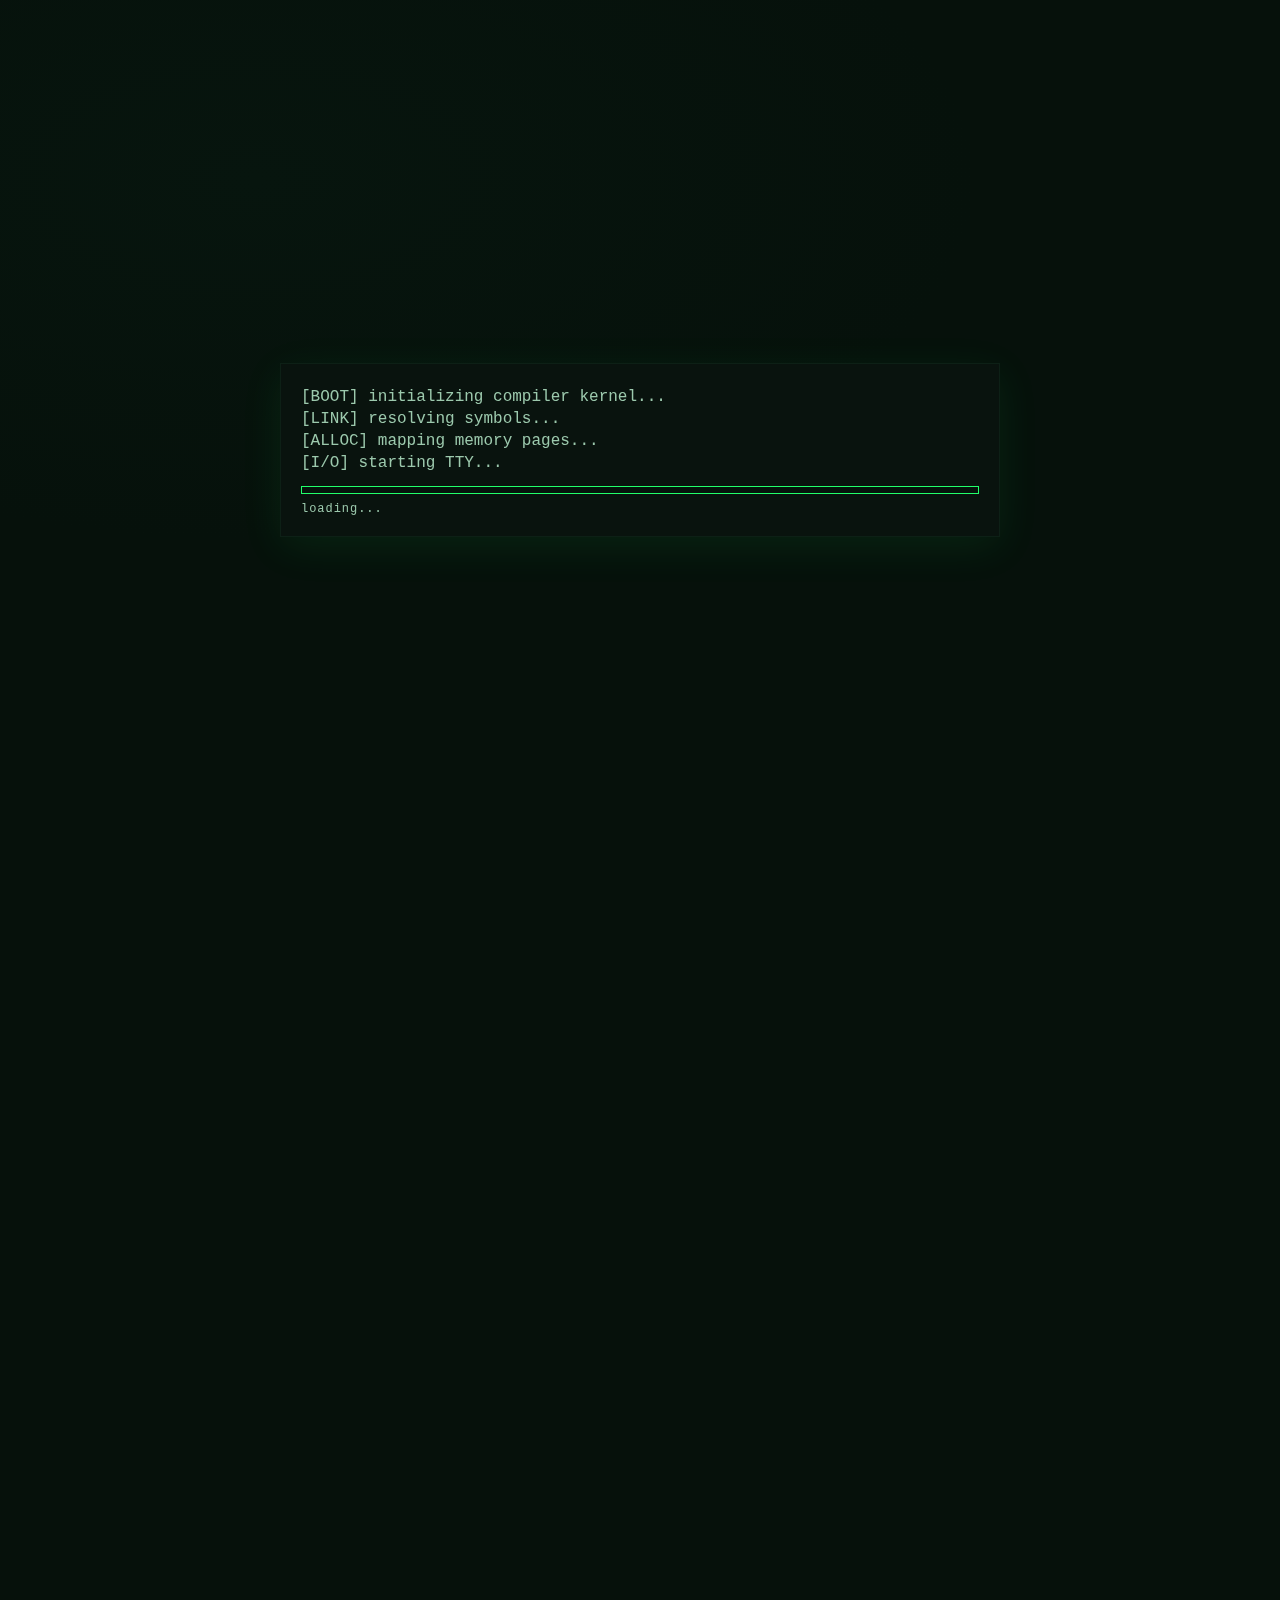
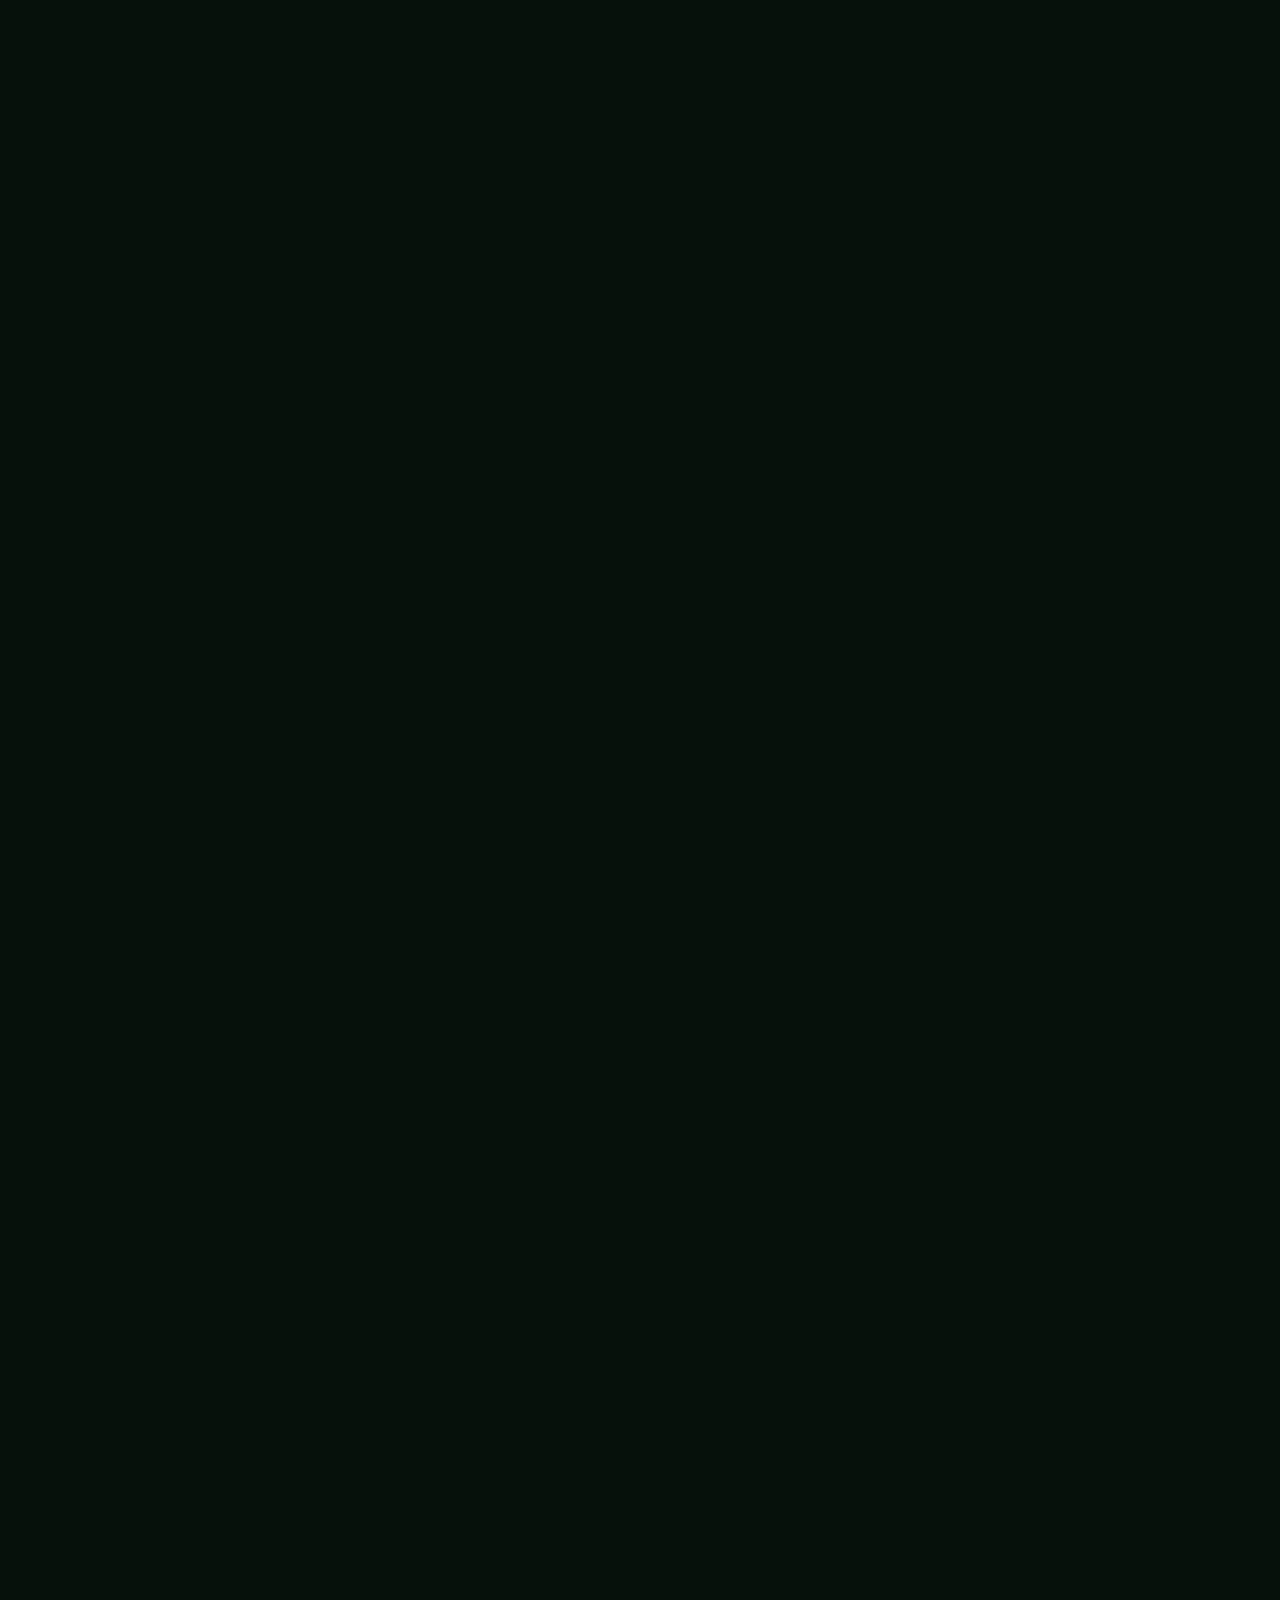
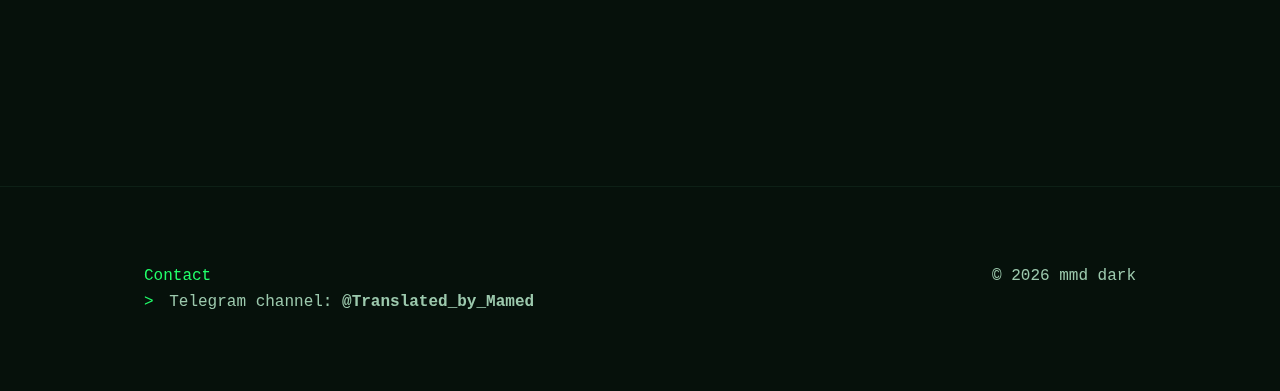
<file: index.html>
<!DOCTYPE html>
<html lang="en">
<head>
  <!-- Meta -->
  <meta charset="UTF-8" />
  <meta name="viewport" content="width=device-width, initial-scale=1" />
  <meta name="description" content="mmd dark — Resume. A dark green terminal-inspired portfolio with compiler vibes." />

  <title>mmd dark — Resume</title>

  <!-- Styles -->
  <link rel="stylesheet" href="style.css.css" />

  <!-- Monospace fallback stack (system fonts only, no external) -->
  <style>
    :root { --font-mono: ui-monospace, SFMono-Regular, Menlo, Monaco, Consolas, "Liberation Mono", "Courier New", monospace; }
  </style>
</head>
<body>
  <!-- Terminal-style loading screen -->
  <div id="boot-screen" aria-hidden="true">
    <div class="boot-inner">
      <div class="boot-line">[BOOT] initializing compiler kernel...</div>
      <div class="boot-line">[LINK] resolving symbols...</div>
      <div class="boot-line">[ALLOC] mapping memory pages...</div>
      <div class="boot-line">[I/O] starting TTY...</div>
      <div class="boot-progress">
        <div class="boot-bar"><span class="boot-fill"></span></div>
        <div class="boot-status">loading...</div>
      </div>
    </div>
  </div>

  <!-- Background canvas for subtle binary rain -->
  <canvas id="binary-bg" aria-hidden="true"></canvas>

  <!-- Page wrapper -->
  <div id="app">

    <!-- Hero -->
    <header class="hero section" id="hero" role="banner">
      <div class="hero-content container">
        <h1 class="hero-title"><span class="caret">></span> mmd dark</h1>
        <p class="hero-quote">
          “Programs are not just instructions for machines—they are crystallized thoughts, compiled into causality.”
        </p>

        <!-- Animated terminal typing effect -->
        <div class="terminal">
          <div class="terminal-header">
            <span class="led led-red"></span>
            <span class="led led-yellow"></span>
            <span class="led led-green"></span>
            <span class="tty-label">/dev/tty0</span>
          </div>
          <div class="terminal-body">
            <span class="prompt">$</span>
            <span id="typed" class="typed"></span>
            <span class="cursor">█</span>
          </div>
        </div>
      </div>
    </header>

    <!-- About -->
    <section class="about section observe" id="about" aria-labelledby="about-title">
      <div class="container">
        <h2 id="about-title" class="section-title">About me</h2>
        <p class="about-text">
          I treat programming as a dialect of thought. Compilers are translators between human intention and machine execution, mapping symbols into structured causality. Memory is not just storage—it's a landscape where ideas persist, mutate, and interlink. Data structures give those ideas shape: stacks for discipline, graphs for relationships, and arrays for continuity. Logic binds this all together, ensuring that every branch, loop, and pointer stands accountable to truth.
        </p>
        <p class="about-text">
          In a world of abstractions, I move deliberately between levels: from registers and cache lines to algorithms and APIs. Each layer is a lens; clarity comes from knowing which lens to apply, and when to discard it. Elegance is not ornament—it's the absence of unnecessary complexity. Robust systems emerge when conceptual models align with implementation details, and code becomes an honest artifact of thought.
        </p>
      </div>
    </section>

    <!-- Programming languages -->
    <section class="languages section observe" id="languages" aria-labelledby="languages-title">
      <div class="container">
        <h2 id="languages-title" class="section-title">Programming languages</h2>

        <div class="grid">
          <!-- C++ card (with simple logo-like SVG) -->
          <article class="card lang-card" data-lang="cpp" tabindex="0" aria-label="C++">
            <div class="card-head">
              <div class="svg-wrap" aria-hidden="true">
                <!-- Minimal C++ emblem: C with ++ in a hex shield -->
                <svg width="92" height="92" viewBox="0 0 92 92">
                  <defs>
                    <linearGradient id="g" x1="0" x2="1">
                      <stop offset="0" stop-color="var(--accent)" />
                      <stop offset="1" stop-color="var(--accent-dim)" />
                    </linearGradient>
                  </defs>
                  <polygon points="46,4 80,23 80,69 46,88 12,69 12,23" fill="#0b140f" stroke="var(--accent)" stroke-width="2"/>
                  <text x="30" y="55" font-size="32" font-family="monospace" fill="url(#g)">C</text>
                  <text x="51" y="40" font-size="18" font-family="monospace" fill="var(--accent)">+</text>
                  <text x="60" y="52" font-size="18" font-family="monospace" fill="var(--accent)">+</text>
                </svg>
              </div>
              <h3 class="card-title">C++</h3>
            </div>
            <p class="card-body">
              Performance as philosophy. Determinism, RAII, zero-cost abstractions. Templates as meta-logic, and memory as terrain.
            </p>
          </article>

          <!-- C# -->
          <article class="card lang-card" data-lang="csharp" tabindex="0" aria-label="C#">
            <div class="card-head">
              <div class="svg-wrap" aria-hidden="true">
                <svg width="92" height="92" viewBox="0 0 92 92">
                  <circle cx="46" cy="46" r="36" fill="#0b140f" stroke="var(--accent)" stroke-width="2"/>
                  <text x="28" y="56" font-size="32" font-family="monospace" fill="var(--accent)">C</text>
                  <text x="55" y="40" font-size="20" font-family="monospace" fill="var(--accent)">#</text>
                </svg>
              </div>
              <h3 class="card-title">C#</h3>
            </div>
            <p class="card-body">
              Managed precision. LINQ as fluent data flow, async as structure, and tooling that shapes reliable systems.
            </p>
          </article>

          <!-- Python -->
          <article class="card lang-card" data-lang="python" tabindex="0" aria-label="Python">
            <div class="card-head">
              <div class="svg-wrap" aria-hidden="true">
                <svg width="92" height="92" viewBox="0 0 92 92">
                  <rect x="12" y="12" width="68" height="68" rx="10" fill="#0b140f" stroke="var(--accent)" stroke-width="2"/>
                  <text x="24" y="58" font-size="28" font-family="monospace" fill="var(--accent)">Py</text>
                </svg>
              </div>
              <h3 class="card-title">Python</h3>
            </div>
            <p class="card-body">
              Expressiveness first. Rapid prototyping, clean syntax, and ecosystems where ideas crystallize quickly.
            </p>
          </article>

          <!-- JavaScript -->
          <article class="card lang-card" data-lang="javascript" tabindex="0" aria-label="JavaScript">
            <div class="card-head">
              <div class="svg-wrap" aria-hidden="true">
                <svg width="92" height="92" viewBox="0 0 92 92">
                  <polygon points="12,20 80,20 72,80 20,80" fill="#0b140f" stroke="var(--accent)" stroke-width="2"/>
                  <text x="28" y="58" font-size="28" font-family="monospace" fill="var(--accent)">JS</text>
                </svg>
              </div>
              <h3 class="card-title">JavaScript</h3>
            </div>
            <p class="card-body">
              The living runtime. Events, closures, and rendering pipelines that translate state into experience.
            </p>
          </article>

          <!-- GDScript -->
          <article class="card lang-card" data-lang="gdscript" tabindex="0" aria-label="GDScript">
            <div class="card-head">
              <div class="svg-wrap" aria-hidden="true">
                <svg width="92" height="92" viewBox="0 0 92 92">
                  <path d="M46 8 L70 26 L70 66 L46 84 L22 66 L22 26 Z" fill="#0b140f" stroke="var(--accent)" stroke-width="2"/>
                  <text x="26" y="56" font-size="22" font-family="monospace" fill="var(--accent)">GD</text>
                </svg>
              </div>
              <h3 class="card-title">GDScript</h3>
            </div>
            <p class="card-body">
              Game-native scripting. Signals, nodes, and scenes—logic embodied as spatial hierarchy and behavior.
            </p>
          </article>
        </div>
      </div>
    </section>

    <!-- Tools & software as system modules/layers -->
    <section class="tools section observe" id="tools" aria-labelledby="tools-title">
      <div class="container">
        <h2 id="tools-title" class="section-title">Tools and software</h2>

        <div class="modules">
          <div class="module">
            <div class="module-title">Blender</div>
            <div class="module-desc">Geometry nodes, topology discipline, and procedural thinking for visual systems.</div>
          </div>
          <div class="module">
            <div class="module-title">Linux</div>
            <div class="module-desc">Composable tooling, shells and pipes, transparent processes—control as a philosophy.</div>
          </div>
          <div class="module">
            <div class="module-title">Windows</div>
            <div class="module-desc">Pragmatic compatibility, subsystem bridges, and solid desktop ergonomics.</div>
          </div>
        </div>
      </div>
    </section>

    <!-- Profiles in terminal path style -->
    <section class="profiles section observe" id="profiles" aria-labelledby="profiles-title">
      <div class="container">
        <h2 id="profiles-title" class="section-title">Profiles</h2>
        <ul class="paths">
          <li>
            <code>$ cd /profiles/github && open mmddark000</code>
            <a class="path-link" href="https://github.com/mmddark000" target="_blank" rel="noopener">github.com/mmddark000</a>
          </li>
          <li>
            <code>$ cd /profiles/leetcode && open mmddark000</code>
            <a class="path-link" href="https://leetcode.com/u/mmddark000/" target="_blank" rel="noopener">leetcode.com/u/mmddark000</a>
          </li>
          <li>
            <code>$ cd /profiles/codewars && open mmd_dark000</code>
            <a class="path-link" href="https://www.codewars.com/users/mmd_dark000" target="_blank" rel="noopener">codewars.com/users/mmd_dark000</a>
          </li>
        </ul>
      </div>
    </section>

    <!-- Philosophy article -->
    <section class="philosophy section observe" id="philosophy" aria-labelledby="philosophy-title">
      <div class="container">
        <h2 id="philosophy-title" class="section-title">Programming philosophy</h2>
        <article class="essay">
          <h3 class="essay-subtitle">Compilers</h3>
          <p>
            A compiler is a contract between intention and execution. It enforces rigor on the author, converting ambiguity into constraints. Parsing is not only syntax disambiguation; it is the transformation of thought into structure—trees that embody choices, scopes that maintain locality, and bindings that resolve meaning. Optimization does not “make code faster” so much as it reconciles ideas with the physical reality of machines: latency, locality, and the economy of operations.
          </p>

          <h3 class="essay-subtitle">Abstraction</h3>
          <p>
            Abstraction is the art of hiding details without losing essence. Good abstractions are transparent: they make the right things easy and the wrong things impossible. A leaky abstraction is not a failure by itself—it is a reminder that reality remains. To design is to measure the permeability of your layers: which truths pass through, which guarantees hold, and when you must descend for clarity.
          </p>

          <h3 class="essay-subtitle">Data structures</h3>
          <p>
            Data structures are topologies of thought. A queue suggests fairness; a stack suggests discipline. Trees encode lineage and decision, graphs encode relationship and flow. The choice is ethical as much as technical: your structure will shape behavior, performance, and the very questions your system can ask of itself.
          </p>

          <h3 class="essay-subtitle">Programming as thinking</h3>
          <p>
            Programming is a practice of attention. A well-written function is a paragraph with purpose. Naming is storytelling; tests are arguments; debugging is inquiry. The best codebases are libraries of clear thoughts, compiled daily, revised mercilessly, and read with care. In the end, programs run on machines, but they live in minds.
          </p>
        </article>
      </div>
    </section>

    <!-- Footer -->
    <footer class="footer section" id="contact" role="contentinfo">
      <div class="container footer-inner">
        <div class="footer-left">
          <div class="footer-title">Contact</div>
          <!-- Telegram channel (not centered, stays aligned left) -->
          <div class="footer-item"><span class="caret">></span> Telegram channel: <strong>@Translated_by_Mamed</strong></div>
        </div>
        <div class="footer-right">
          <div class="footer-item">© <span id="year"></span> mmd dark</div>
        </div>
      </div>
    </footer>
  </div>

  <!-- Scripts -->
  <script src="cod.js"></script>
</body>
</html>
</file>
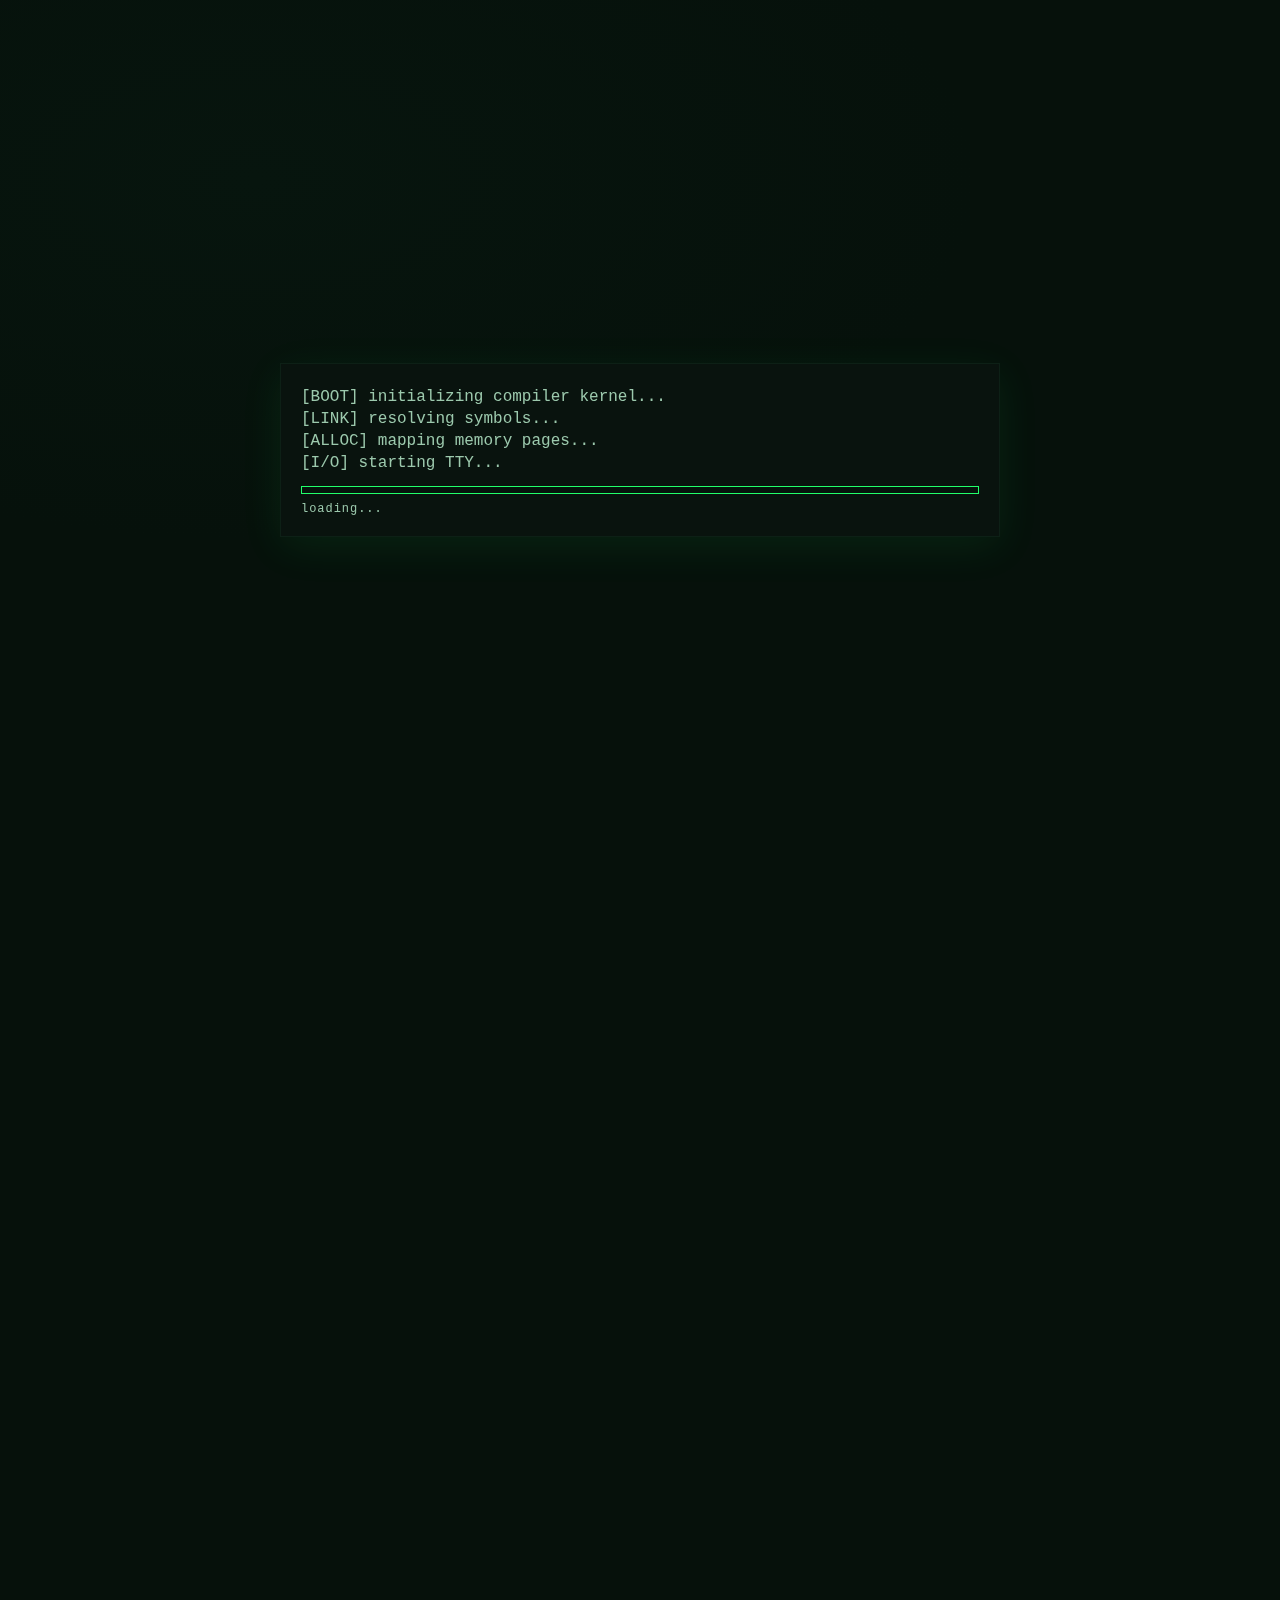
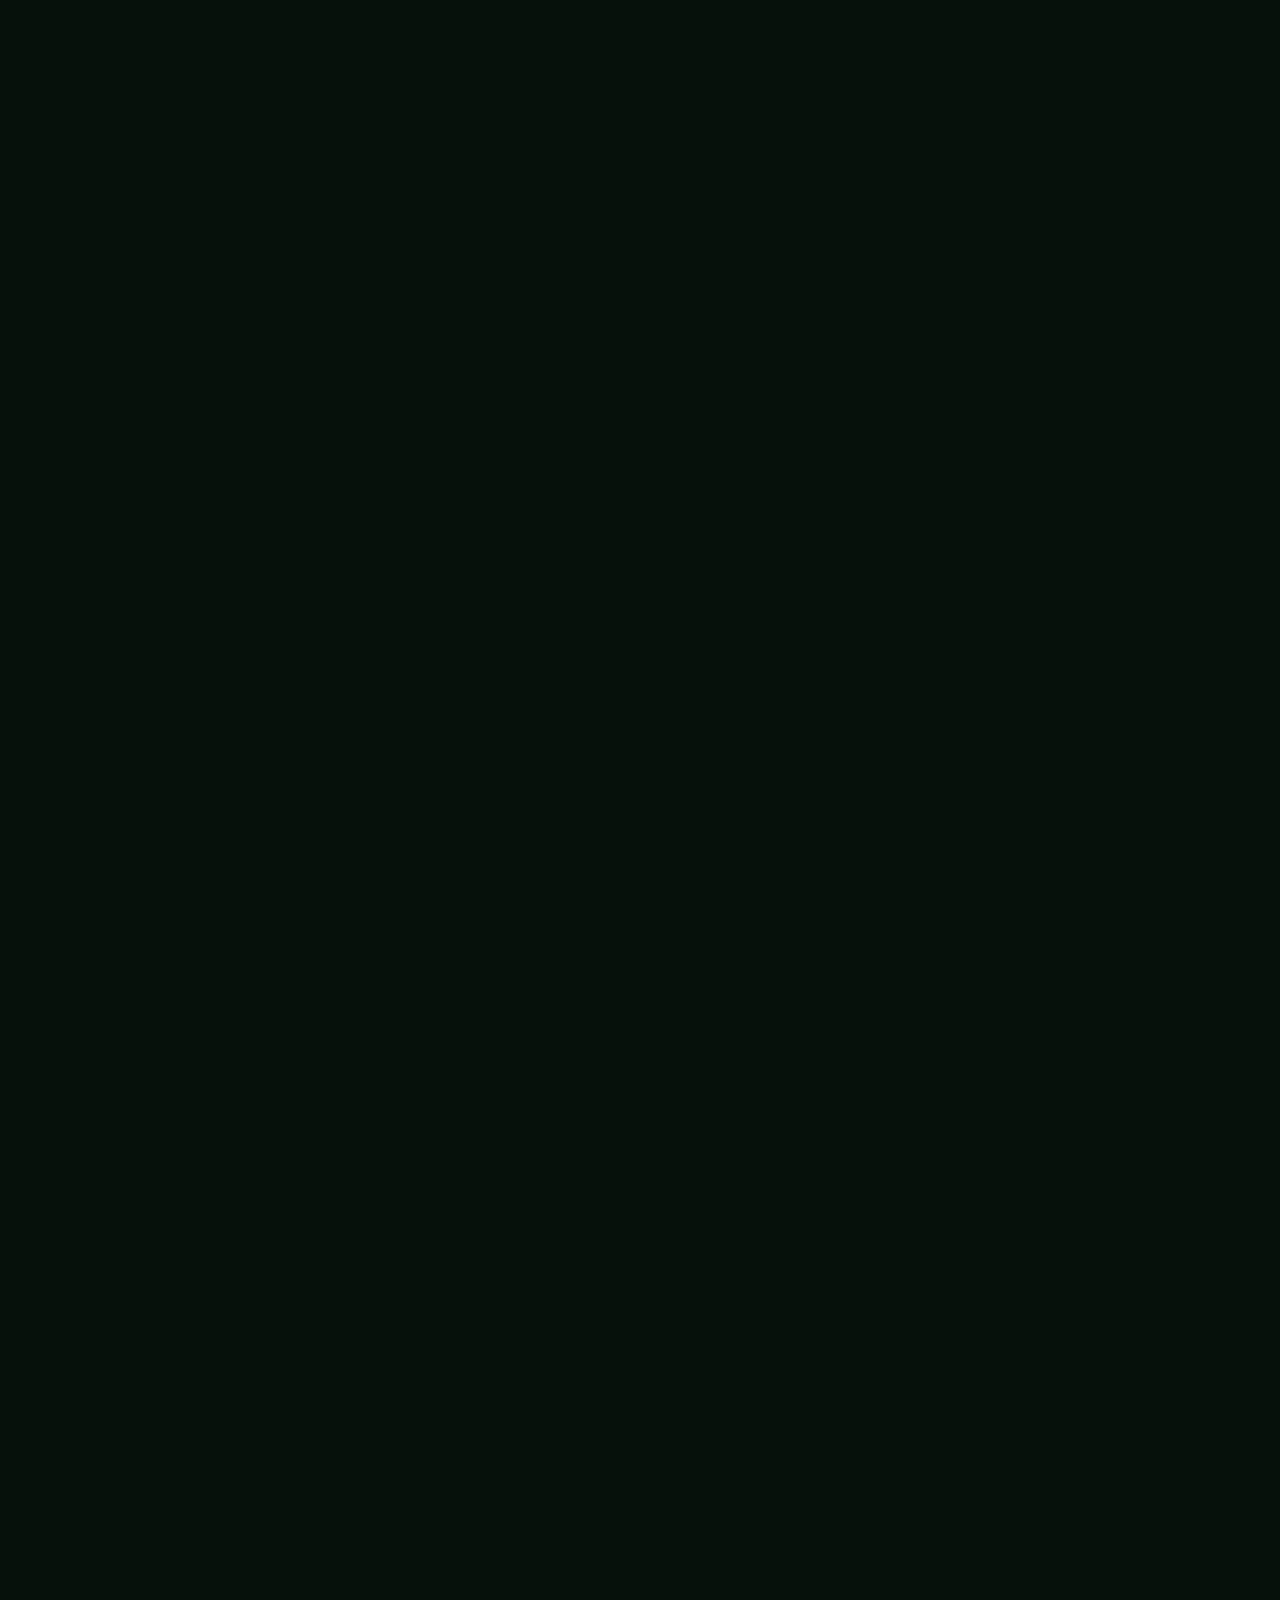
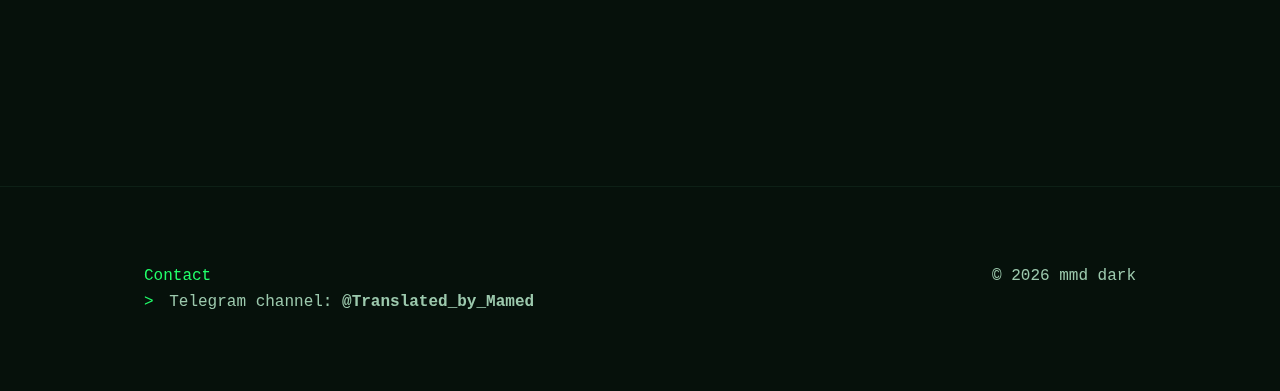
<file: index.html.html>
<!DOCTYPE html>
<html lang="en">
<head>
  <!-- Meta -->
  <meta charset="UTF-8" />
  <meta name="viewport" content="width=device-width, initial-scale=1" />
  <meta name="description" content="mmd dark — Resume. A dark green terminal-inspired portfolio with compiler vibes." />

  <title>mmd dark — Resume</title>

  <!-- Styles -->
  <link rel="stylesheet" href="style.css.css" />

  <!-- Monospace fallback stack (system fonts only, no external) -->
  <style>
    :root { --font-mono: ui-monospace, SFMono-Regular, Menlo, Monaco, Consolas, "Liberation Mono", "Courier New", monospace; }
  </style>
</head>
<body>
  <!-- Terminal-style loading screen -->
  <div id="boot-screen" aria-hidden="true">
    <div class="boot-inner">
      <div class="boot-line">[BOOT] initializing compiler kernel...</div>
      <div class="boot-line">[LINK] resolving symbols...</div>
      <div class="boot-line">[ALLOC] mapping memory pages...</div>
      <div class="boot-line">[I/O] starting TTY...</div>
      <div class="boot-progress">
        <div class="boot-bar"><span class="boot-fill"></span></div>
        <div class="boot-status">loading...</div>
      </div>
    </div>
  </div>

  <!-- Background canvas for subtle binary rain -->
  <canvas id="binary-bg" aria-hidden="true"></canvas>

  <!-- Page wrapper -->
  <div id="app">

    <!-- Hero -->
    <header class="hero section" id="hero" role="banner">
      <div class="hero-content container">
        <h1 class="hero-title"><span class="caret">></span> mmd dark</h1>
        <p class="hero-quote">
          “Programs are not just instructions for machines—they are crystallized thoughts, compiled into causality.”
        </p>

        <!-- Animated terminal typing effect -->
        <div class="terminal">
          <div class="terminal-header">
            <span class="led led-red"></span>
            <span class="led led-yellow"></span>
            <span class="led led-green"></span>
            <span class="tty-label">/dev/tty0</span>
          </div>
          <div class="terminal-body">
            <span class="prompt">$</span>
            <span id="typed" class="typed"></span>
            <span class="cursor">█</span>
          </div>
        </div>
      </div>
    </header>

    <!-- About -->
    <section class="about section observe" id="about" aria-labelledby="about-title">
      <div class="container">
        <h2 id="about-title" class="section-title">About me</h2>
        <p class="about-text">
          I treat programming as a dialect of thought. Compilers are translators between human intention and machine execution, mapping symbols into structured causality. Memory is not just storage—it's a landscape where ideas persist, mutate, and interlink. Data structures give those ideas shape: stacks for discipline, graphs for relationships, and arrays for continuity. Logic binds this all together, ensuring that every branch, loop, and pointer stands accountable to truth.
        </p>
        <p class="about-text">
          In a world of abstractions, I move deliberately between levels: from registers and cache lines to algorithms and APIs. Each layer is a lens; clarity comes from knowing which lens to apply, and when to discard it. Elegance is not ornament—it's the absence of unnecessary complexity. Robust systems emerge when conceptual models align with implementation details, and code becomes an honest artifact of thought.
        </p>
      </div>
    </section>

    <!-- Programming languages -->
    <section class="languages section observe" id="languages" aria-labelledby="languages-title">
      <div class="container">
        <h2 id="languages-title" class="section-title">Programming languages</h2>

        <div class="grid">
          <!-- C++ card (with simple logo-like SVG) -->
          <article class="card lang-card" data-lang="cpp" tabindex="0" aria-label="C++">
            <div class="card-head">
              <div class="svg-wrap" aria-hidden="true">
                <!-- Minimal C++ emblem: C with ++ in a hex shield -->
                <svg width="92" height="92" viewBox="0 0 92 92">
                  <defs>
                    <linearGradient id="g" x1="0" x2="1">
                      <stop offset="0" stop-color="var(--accent)" />
                      <stop offset="1" stop-color="var(--accent-dim)" />
                    </linearGradient>
                  </defs>
                  <polygon points="46,4 80,23 80,69 46,88 12,69 12,23" fill="#0b140f" stroke="var(--accent)" stroke-width="2"/>
                  <text x="30" y="55" font-size="32" font-family="monospace" fill="url(#g)">C</text>
                  <text x="51" y="40" font-size="18" font-family="monospace" fill="var(--accent)">+</text>
                  <text x="60" y="52" font-size="18" font-family="monospace" fill="var(--accent)">+</text>
                </svg>
              </div>
              <h3 class="card-title">C++</h3>
            </div>
            <p class="card-body">
              Performance as philosophy. Determinism, RAII, zero-cost abstractions. Templates as meta-logic, and memory as terrain.
            </p>
          </article>

          <!-- C# -->
          <article class="card lang-card" data-lang="csharp" tabindex="0" aria-label="C#">
            <div class="card-head">
              <div class="svg-wrap" aria-hidden="true">
                <svg width="92" height="92" viewBox="0 0 92 92">
                  <circle cx="46" cy="46" r="36" fill="#0b140f" stroke="var(--accent)" stroke-width="2"/>
                  <text x="28" y="56" font-size="32" font-family="monospace" fill="var(--accent)">C</text>
                  <text x="55" y="40" font-size="20" font-family="monospace" fill="var(--accent)">#</text>
                </svg>
              </div>
              <h3 class="card-title">C#</h3>
            </div>
            <p class="card-body">
              Managed precision. LINQ as fluent data flow, async as structure, and tooling that shapes reliable systems.
            </p>
          </article>

          <!-- Python -->
          <article class="card lang-card" data-lang="python" tabindex="0" aria-label="Python">
            <div class="card-head">
              <div class="svg-wrap" aria-hidden="true">
                <svg width="92" height="92" viewBox="0 0 92 92">
                  <rect x="12" y="12" width="68" height="68" rx="10" fill="#0b140f" stroke="var(--accent)" stroke-width="2"/>
                  <text x="24" y="58" font-size="28" font-family="monospace" fill="var(--accent)">Py</text>
                </svg>
              </div>
              <h3 class="card-title">Python</h3>
            </div>
            <p class="card-body">
              Expressiveness first. Rapid prototyping, clean syntax, and ecosystems where ideas crystallize quickly.
            </p>
          </article>

          <!-- JavaScript -->
          <article class="card lang-card" data-lang="javascript" tabindex="0" aria-label="JavaScript">
            <div class="card-head">
              <div class="svg-wrap" aria-hidden="true">
                <svg width="92" height="92" viewBox="0 0 92 92">
                  <polygon points="12,20 80,20 72,80 20,80" fill="#0b140f" stroke="var(--accent)" stroke-width="2"/>
                  <text x="28" y="58" font-size="28" font-family="monospace" fill="var(--accent)">JS</text>
                </svg>
              </div>
              <h3 class="card-title">JavaScript</h3>
            </div>
            <p class="card-body">
              The living runtime. Events, closures, and rendering pipelines that translate state into experience.
            </p>
          </article>

          <!-- GDScript -->
          <article class="card lang-card" data-lang="gdscript" tabindex="0" aria-label="GDScript">
            <div class="card-head">
              <div class="svg-wrap" aria-hidden="true">
                <svg width="92" height="92" viewBox="0 0 92 92">
                  <path d="M46 8 L70 26 L70 66 L46 84 L22 66 L22 26 Z" fill="#0b140f" stroke="var(--accent)" stroke-width="2"/>
                  <text x="26" y="56" font-size="22" font-family="monospace" fill="var(--accent)">GD</text>
                </svg>
              </div>
              <h3 class="card-title">GDScript</h3>
            </div>
            <p class="card-body">
              Game-native scripting. Signals, nodes, and scenes—logic embodied as spatial hierarchy and behavior.
            </p>
          </article>
        </div>
      </div>
    </section>

    <!-- Tools & software as system modules/layers -->
    <section class="tools section observe" id="tools" aria-labelledby="tools-title">
      <div class="container">
        <h2 id="tools-title" class="section-title">Tools and software</h2>

        <div class="modules">
          <div class="module">
            <div class="module-title">Blender</div>
            <div class="module-desc">Geometry nodes, topology discipline, and procedural thinking for visual systems.</div>
          </div>
          <div class="module">
            <div class="module-title">Linux</div>
            <div class="module-desc">Composable tooling, shells and pipes, transparent processes—control as a philosophy.</div>
          </div>
          <div class="module">
            <div class="module-title">Windows</div>
            <div class="module-desc">Pragmatic compatibility, subsystem bridges, and solid desktop ergonomics.</div>
          </div>
        </div>
      </div>
    </section>

    <!-- Profiles in terminal path style -->
    <section class="profiles section observe" id="profiles" aria-labelledby="profiles-title">
      <div class="container">
        <h2 id="profiles-title" class="section-title">Profiles</h2>
        <ul class="paths">
          <li>
            <code>$ cd /profiles/github && open mmddark000</code>
            <a class="path-link" href="https://github.com/mmddark000" target="_blank" rel="noopener">github.com/mmddark000</a>
          </li>
          <li>
            <code>$ cd /profiles/leetcode && open mmddark000</code>
            <a class="path-link" href="https://leetcode.com/u/mmddark000/" target="_blank" rel="noopener">leetcode.com/u/mmddark000</a>
          </li>
          <li>
            <code>$ cd /profiles/codewars && open mmd_dark000</code>
            <a class="path-link" href="https://www.codewars.com/users/mmd_dark000" target="_blank" rel="noopener">codewars.com/users/mmd_dark000</a>
          </li>
        </ul>
      </div>
    </section>

    <!-- Philosophy article -->
    <section class="philosophy section observe" id="philosophy" aria-labelledby="philosophy-title">
      <div class="container">
        <h2 id="philosophy-title" class="section-title">Programming philosophy</h2>
        <article class="essay">
          <h3 class="essay-subtitle">Compilers</h3>
          <p>
            A compiler is a contract between intention and execution. It enforces rigor on the author, converting ambiguity into constraints. Parsing is not only syntax disambiguation; it is the transformation of thought into structure—trees that embody choices, scopes that maintain locality, and bindings that resolve meaning. Optimization does not “make code faster” so much as it reconciles ideas with the physical reality of machines: latency, locality, and the economy of operations.
          </p>

          <h3 class="essay-subtitle">Abstraction</h3>
          <p>
            Abstraction is the art of hiding details without losing essence. Good abstractions are transparent: they make the right things easy and the wrong things impossible. A leaky abstraction is not a failure by itself—it is a reminder that reality remains. To design is to measure the permeability of your layers: which truths pass through, which guarantees hold, and when you must descend for clarity.
          </p>

          <h3 class="essay-subtitle">Data structures</h3>
          <p>
            Data structures are topologies of thought. A queue suggests fairness; a stack suggests discipline. Trees encode lineage and decision, graphs encode relationship and flow. The choice is ethical as much as technical: your structure will shape behavior, performance, and the very questions your system can ask of itself.
          </p>

          <h3 class="essay-subtitle">Programming as thinking</h3>
          <p>
            Programming is a practice of attention. A well-written function is a paragraph with purpose. Naming is storytelling; tests are arguments; debugging is inquiry. The best codebases are libraries of clear thoughts, compiled daily, revised mercilessly, and read with care. In the end, programs run on machines, but they live in minds.
          </p>
        </article>
      </div>
    </section>

    <!-- Footer -->
    <footer class="footer section" id="contact" role="contentinfo">
      <div class="container footer-inner">
        <div class="footer-left">
          <div class="footer-title">Contact</div>
          <!-- Telegram channel (not centered, stays aligned left) -->
          <div class="footer-item"><span class="caret">></span> Telegram channel: <strong>@Translated_by_Mamed</strong></div>
        </div>
        <div class="footer-right">
          <div class="footer-item">© <span id="year"></span> mmd dark</div>
        </div>
      </div>
    </footer>
  </div>

  <!-- Scripts -->
  <script src="cod.js"></script>
</body>
</html>
</file>
<file: style.css.css>
/* ==========================================================================
   Terminal-inspired dark green theme
   ========================================================================== */

/* Root variables for easy customization */
:root {
  --bg: #06110b;           /* very dark green / near black */
  --bg-2: #07160e;         /* subtle variation */
  --accent: #21ff6a;       /* neon green */
  --accent-dim: #18c754;   /* dim neon */
  --text: #cdecd7;         /* soft pale green text */
  --text-dim: #9cc9ad;     /* dimmer text */
  --line: #0d2016;         /* subtle borders */
  --card: #0a1510;         /* card background */
  --shadow: rgba(33, 255, 106, 0.08);
}

/* Base reset-ish */
* { box-sizing: border-box; }
html, body { height: 100%; }
html { scroll-behavior: smooth; }
body {
  margin: 0;
  font-family: var(--font-mono);
  background: var(--bg);
  color: var(--text);
  overflow-x: hidden;
}

/* Boot screen */
#boot-screen {
  position: fixed;
  inset: 0;
  background: radial-gradient(1200px 600px at 20% 20%, #07150e 0%, var(--bg) 60%);
  display: grid;
  place-items: center;
  z-index: 9999;
}
.boot-inner {
  width: min(720px, 90vw);
  border: 1px solid var(--line);
  background: #09130e;
  padding: 20px;
  box-shadow: 0 10px 40px var(--shadow);
}
.boot-line {
  color: var(--text-dim);
  margin: 4px 0;
}
.boot-progress { margin-top: 14px; display: grid; gap: 8px; }
.boot-bar {
  width: 100%;
  height: 8px;
  border: 1px solid var(--accent);
  background: #06130c;
  position: relative;
  overflow: hidden;
}
.boot-fill {
  position: absolute;
  inset: 0 100% 0 0; /* initial width 0 */
  background: linear-gradient(90deg, var(--accent), var(--accent-dim));
  animation: boot-fill 1.7s ease-in forwards, boot-pulse 0.8s linear infinite alternate;
}
.boot-status {
  font-size: 12px;
  letter-spacing: 0.08em;
  color: var(--text-dim);
}
@keyframes boot-fill {
  to { inset: 0 0 0 0; }
}
@keyframes boot-pulse {
  from { filter: brightness(0.9); }
  to { filter: brightness(1.15); }
}

/* Binary background canvas ensures content sits on top */
#binary-bg {
  position: fixed;
  inset: 0;
  z-index: 0;
  opacity: 0.12; /* very subtle */
  pointer-events: none;
}

/* Layout */
#app { position: relative; z-index: 1; }
.section { padding: 80px 0; border-top: 1px solid var(--line); }
.container {
  width: min(1000px, 92vw);
  margin: 0 auto;
  padding: 0 4px;
}
.section-title {
  font-size: clamp(20px, 2.6vw, 28px);
  color: var(--accent);
  letter-spacing: 0.06em;
  margin: 0 0 20px 0;
}

/* Hero */
.hero { padding-top: 120px; background: linear-gradient(180deg, var(--bg-2), var(--bg) 40%); }
.hero-title {
  font-size: clamp(28px, 4.5vw, 44px);
  margin: 0 0 10px 0;
}
.caret { color: var(--accent); margin-right: 6px; }
.hero-quote {
  color: var(--text-dim);
  font-size: clamp(14px, 2.2vw, 18px);
  margin: 0 0 24px 0;
}

/* Terminal typing */
.terminal {
  border: 1px solid var(--line);
  background: #09130e;
  box-shadow: 0 10px 40px var(--shadow);
}
.terminal-header {
  display: flex;
  align-items: center;
  gap: 8px;
  padding: 8px 10px;
  border-bottom: 1px solid var(--line);
  background: #0a140f;
}
.led { width: 10px; height: 10px; border-radius: 50%; display: inline-block; }
.led-red { background: #ff5f56; }
.led-yellow { background: #ffbd2e; }
.led-green { background: #27c93f; }
.tty-label { margin-left: auto; color: var(--text-dim); font-size: 12px; }
.terminal-body {
  padding: 16px;
  font-size: clamp(14px, 2.2vw, 18px);
  display: flex;
  align-items: baseline;
  gap: 8px;
}
.prompt { color: var(--accent); }
.cursor {
  display: inline-block;
  width: 10px;
  animation: blink 1s steps(1) infinite;
}
@keyframes blink { 50% { opacity: 0; } }
.typed { color: var(--text); }

/* About */
.about-text { color: var(--text-dim); line-height: 1.7; }

/* Grid of language cards */
.grid {
  display: grid;
  grid-template-columns: repeat(auto-fit, minmax(240px, 1fr));
  gap: 18px;
}
.card {
  background: var(--card);
  border: 1px solid var(--line);
  padding: 16px;
  box-shadow: 0 16px 30px var(--shadow);
  transition: transform 160ms ease, box-shadow 160ms ease, border-color 160ms ease;
  position: relative;
  overflow: hidden;
}
.card:focus { outline: 1px dashed var(--accent); }
.card:hover {
  transform: translateY(-2px);
  box-shadow: 0 24px 40px var(--shadow);
  border-color: var(--accent);
}
.card-head { display: flex; align-items: center; gap: 12px; margin-bottom: 8px; }
.card-title { margin: 0; color: var(--accent); font-size: 18px; }
.card-body { margin: 0; color: var(--text-dim); }

/* SVG wrap pulse/glow */
.svg-wrap { width: 92px; height: 92px; display: grid; place-items: center; }
.lang-card:hover .svg-wrap svg { filter: drop-shadow(0 0 6px rgba(33,255,106,0.25)); }
.lang-card[data-lang="cpp"]:hover { animation: exec-pulse 900ms ease-in-out infinite alternate; }
.lang-card[data-lang="csharp"]:hover { animation: exec-pulse 900ms ease-in-out infinite alternate; }
.lang-card[data-lang="python"]:hover { animation: exec-pulse 900ms ease-in-out infinite alternate; }
.lang-card[data-lang="javascript"]:hover { animation: exec-pulse 900ms ease-in-out infinite alternate; }
.lang-card[data-lang="gdscript"]:hover { animation: exec-pulse 900ms ease-in-out infinite alternate; }
@keyframes exec-pulse {
  from { transform: translateY(-2px) scale(1.00); }
  to   { transform: translateY(-3px) scale(1.02); }
}

/* Tools as modules/layers */
.modules {
  display: grid;
  grid-template-columns: 1fr;
  gap: 14px;
}
.module {
  position: relative;
  background: linear-gradient(180deg, #0a1610, #09130e);
  border: 1px solid var(--line);
  padding: 14px;
}
.module::before, .module::after {
  content: "";
  position: absolute;
  left: 10px; right: 10px;
  border-top: 1px dashed var(--line);
}
.module::before { top: 6px; }
.module::after  { bottom: 6px; }
.module-title { color: var(--accent); margin-bottom: 6px; }
.module-desc { color: var(--text-dim); }

/* Profiles as terminal paths */
.paths { list-style: none; padding: 0; margin: 0; display: grid; gap: 12px; }
.paths li { border: 1px solid var(--line); padding: 12px; background: #0a1510; }
.paths code { display: block; color: var(--accent); margin-bottom: 6px; }
.path-link { color: var(--text); text-decoration: none; border-bottom: 1px dashed var(--accent); }
.path-link:hover { color: var(--accent); }

/* Philosophy essay */
.philosophy .essay { display: grid; gap: 12px; }
.essay-subtitle { margin: 8px 0; color: var(--accent-dim); font-size: 16px; }
.philosophy p { color: var(--text-dim); line-height: 1.8; }

/* Footer */
.footer-inner {
  display: flex;
  justify-content: space-between;
  align-items: flex-start;
  gap: 18px;
}
.footer-title { color: var(--accent); margin-bottom: 8px; }
.footer-item { color: var(--text-dim); }

/* Responsive tweaks */
@media (min-width: 760px) {
  .modules { grid-template-columns: repeat(3, 1fr); }
}

/* Scroll-based animations (IntersectionObserver toggles .in-view) */
.observe { opacity: 0; transform: translateY(12px); transition: opacity 320ms ease, transform 320ms ease; }
.observe.in-view { opacity: 1; transform: translateY(0); }
</file>
